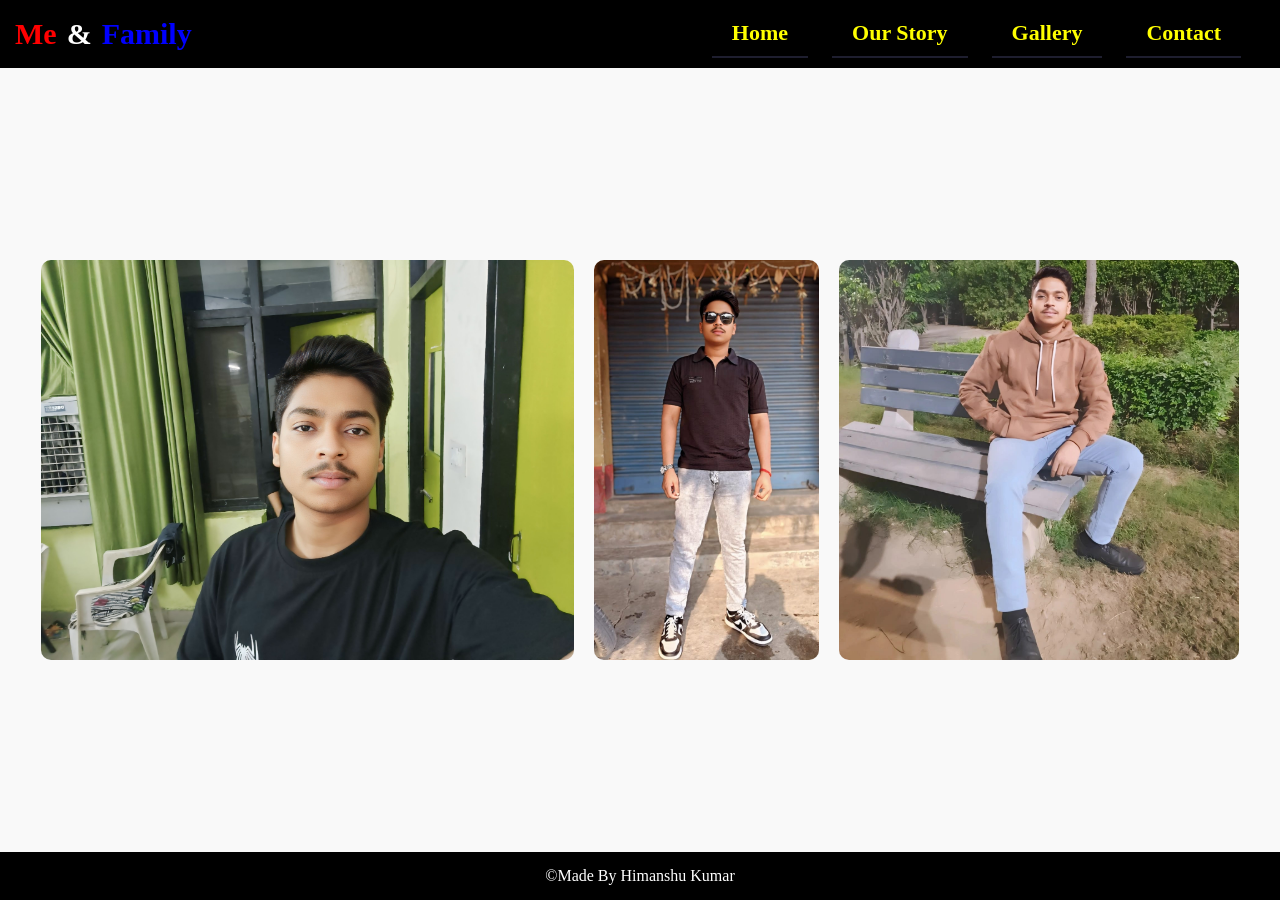
<file: index.html>
<!DOCTYPE html>
<html lang="en">
<head>
  <meta charset="UTF-8" />
  <meta name="viewport" content="width=device-width, initial-scale=1.0"/>
  <title>Himanshu Kumar</title>
  <link rel="stylesheet" href="style.css" />
</head>
<body>

<header>
  <div class="onenavbar">
    <span class="one">Me</span>
    <span class="two">&</span>
    <span class="three">Family</span>
  </div>
  <div class="hamburger" onclick="toggleMenu()">☰</div>
  <nav class="twonavbar" id="navLinks">
    <a href="index.html">Home</a>
    <a href="story.html">Our Story</a>
    <a href="gallery.html">Gallery</a>
    <a href="contact.html">Contact</a>
  </nav>
</header>
<main>
  <div class="image-gallery">
    <img src="WhatsApp Image 2025-05-13 at 4.23.50 PM.jpeg" alt="Image 1">
    <img src="image.png" alt="Image 2">
    <img src="image copy.png" alt="Image 3">
  </div>
</main>

<footer>
  <div class="foo">
    &copy;Made By Himanshu Kumar
  </div>
</footer>

<script>
  function toggleMenu() {
    const nav = document.getElementById("navLinks");
    nav.classList.toggle("active");
  }
</script>

</body>
</html>
</file>
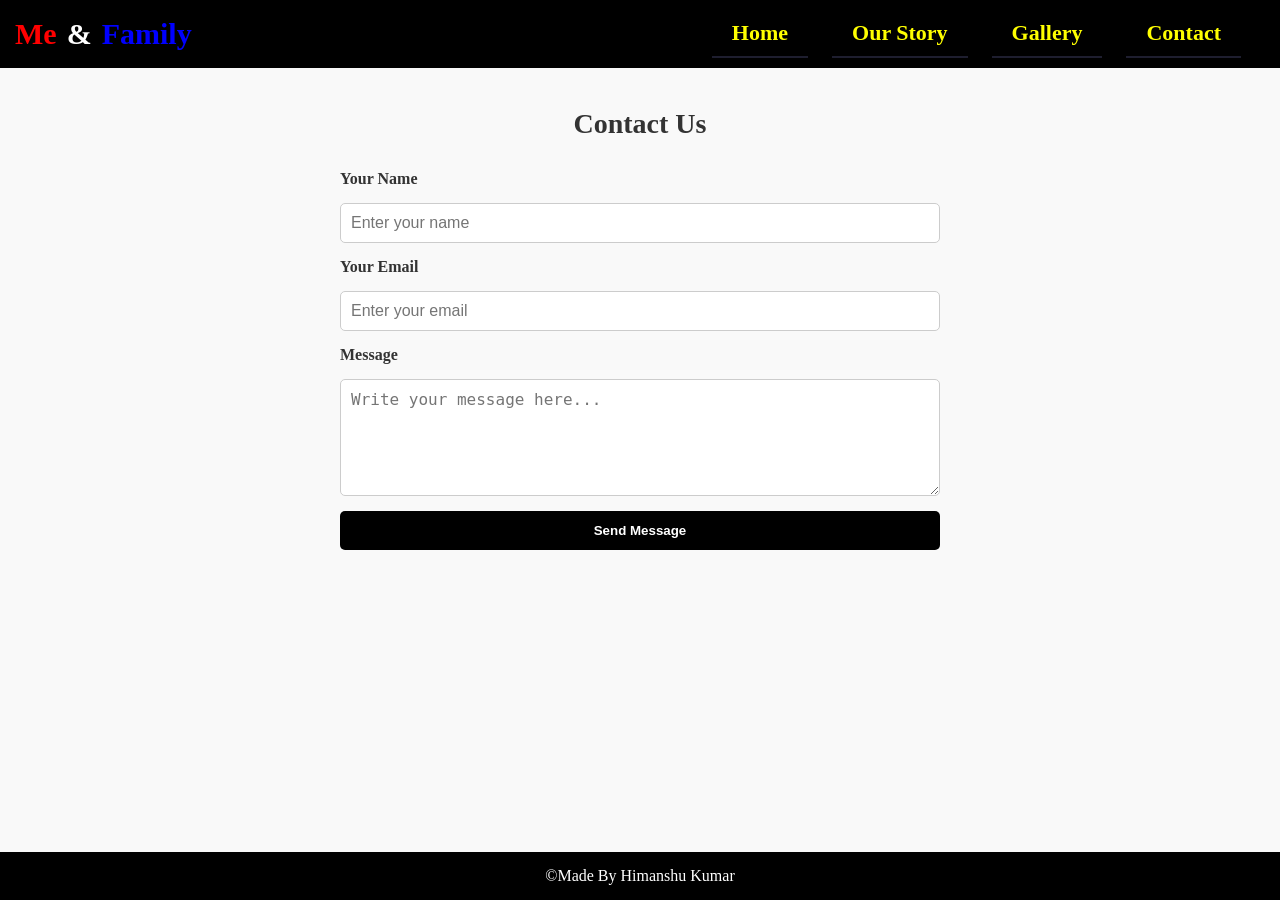
<file: contact.html>
<!DOCTYPE html>
<html lang="en">
<head>
  <meta charset="UTF-8" />
  <meta name="viewport" content="width=device-width, initial-scale=1.0"/>
  <title>Himanshu Kumar</title>
  <link rel="stylesheet" href="contact.css" />
</head>
<body>

<header>
  <div class="onenavbar">
    <span class="one">Me</span>
    <span class="two">&</span>
    <span class="three">Family</span>
  </div>
  <div class="hamburger" onclick="toggleMenu()">☰</div>
  <nav class="twonavbar" id="navLinks">
    <a href="index.html">Home</a>
    <a href="story.html">Our Story</a>
    <a href="gallery.html">Gallery</a>
    <a href="contact.html">Contact</a>
  </nav>
</header>

<!-- Contact Section -->
<section class="contact-section">
  <h2>Contact Us</h2>
  <form class="contact-form">
    <label for="name">Your Name</label>
    <input type="text" id="name" name="name" placeholder="Enter your name" required>

    <label for="email">Your Email</label>
    <input type="email" id="email" name="email" placeholder="Enter your email" required>

    <label for="message">Message</label>
    <textarea id="message" name="message" placeholder="Write your message here..." rows="5" required></textarea>

    <button type="submit">Send Message</button>
  </form>
</section>

<footer>
  <div class="foo">
    &copy;Made By Himanshu Kumar
  </div>
</footer>

<script>
  function toggleMenu() {
    const nav = document.getElementById("navLinks");
    nav.classList.toggle("active");
  }
</script>

</body>
</html>
</file>
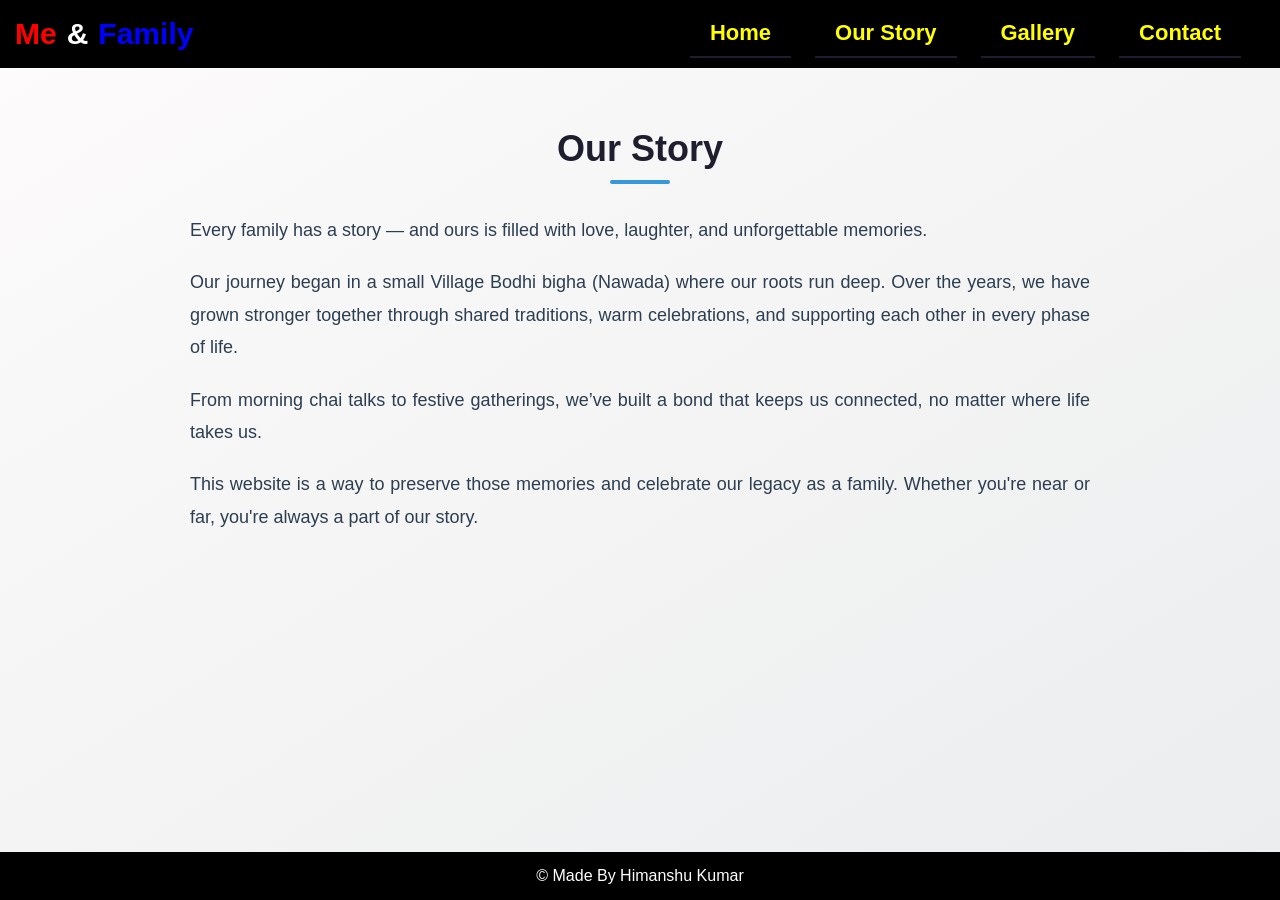
<file: story.html>
<!DOCTYPE html>
<html lang="en">
<head>
  <meta charset="UTF-8" />
  <meta name="viewport" content="width=device-width, initial-scale=1.0"/>
  <title>Himanshu Kumar</title>
  <link rel="stylesheet" href="story.css" />
</head>
<body>
  <div class="wrapper">
    
    <header>
      <div class="onenavbar">
        <span class="one">Me</span>
        <span class="two">&</span>
        <span class="three">Family</span>
      </div>
      <div class="hamburger" onclick="toggleMenu()">☰</div>
      <nav class="twonavbar" id="navLinks">
        <a href="index.html">Home</a>
        <a href="story.html">Our Story</a>
        <a href="gallery.html">Gallery</a>
        <a href="contact.html">Contact</a>
      </nav>
    </header>

    <section class="our-story">
      <div class="container">
        <h2>Our Story</h2>
        <p>
          Every family has a story — and ours is filled with love, laughter, and unforgettable memories.
        </p>
        <p>
          Our journey began in a small Village Bodhi bigha (Nawada) where our roots run deep. Over the years, we have grown stronger together through shared traditions, warm celebrations, and supporting each other in every phase of life.
        </p>
        <p>
          From morning chai talks to festive gatherings, we’ve built a bond that keeps us connected, no matter where life takes us.
        </p>
        <p>
          This website is a way to preserve those memories and celebrate our legacy as a family. Whether you're near or far, you're always a part of our story.
        </p>
      </div>
    </section>

    <footer>
      <div class="foo">
        &copy; Made By Himanshu Kumar
      </div>
    </footer>

  </div> <!-- wrapper ends -->

  <script>
    function toggleMenu() {
      const nav = document.getElementById("navLinks");
      nav.classList.toggle("active");
    }
  </script>
</body>
</html>
</file>
<file: style.css>
* {
  margin: 0;
  padding: 0;
  box-sizing: border-box;
}
body, html {
  margin: 0;
  padding: 0;
  height: 100%;
  overflow-x: hidden;  /* Prevent horizontal scroll */
  display: flex;
  flex-direction: column;
}


header {
  display: flex;
  justify-content: space-between;
  align-items: center;
  background-color: black;
  padding: 10px 15px;
  position: relative;
}

.one {
  color: red;
  font-weight: 900;
}
.two {
  color: white;
  font-weight: 900;
}
.three {
  color: blue;
  font-weight: 900;
}

.onenavbar {
  display: flex;
  gap: 10px;
  font-size: 30px;
}

.twonavbar {
  display: flex;
}

.twonavbar a {
  padding: 10px 20px;
  font-size: 22px;
  text-decoration: none;
  color: yellow;
  font-weight: 900;
  margin-right: 1.5rem;
  border-bottom: 2.5px solid  #1e1e2f;
}

.twonavbar a:hover {
  border-bottom: 2.5px solid red;
}

.hamburger {
  display: none;
  font-size: 30px;
  color: white;
  cursor: pointer;
}

/* Responsive Image in Main */
main {
  flex: 1;
  display: flex;
  justify-content: center;
  align-items: center;
  padding: 20px;
  background-color: #f9f9f9;
  overflow: hidden;
}

main img {
  max-width: 100%;
  height: auto;
  border-radius: 10px;
}



/* Footer Styling */
footer {
  background-color: black;
  color: white;
  text-align: center;
  padding: 15px 10px;
}

/* Media Query for Phones */
@media (max-width: 768px) {
  .twonavbar {
    display: none;
    flex-direction: column;
    background-color: black;
    position: absolute;
    top: 60px;
    right: 0;
    width: 100%;
    padding: 10px;
  }

  .twonavbar a {
    margin: 10px 0;
    font-size: 20px;
    margin-right: 0;
  }

  .hamburger {
    display: block;
  }

  .twonavbar.active {
    display: flex;
  }

  main {
    padding: 5px;
  }

  main img {
    border-radius: 5px;
  }
}
@media (max-width: 768px) {
  body {
    background-color: black;
  }

  main {
    background-color: black;
  }
}
/* Responsive Styling for Phones */
@media (max-width: 768px) {
  /* Header background color for phones */
  header {
    background-color: #1e1e2f; /* Dark Slate */
  }

  /* Text inside header stays readable */
  .one {
    color: red;
  }
  .two{
    color: white;
  }
  .three{
    color: blue;
  }

  /* Hamburger menu icon color */
  .hamburger {
    color: white;
  }

  /* Optional: body background color on phone */
  body {
    background-color: black;
    color: white; /* Keep text readable */
  }

  /* Optional: navbar background for clarity */
  .twonavbar {
    background-color: #1e1e2f;
  }
}

/* Make the image gallery scrollable horizontally */
.image-gallery {
  display: flex;
  overflow-x: scroll;
  scroll-snap-type: x mandatory;
  gap: 20px;
  padding: 20px;
}

.image-gallery img {
  max-height: 400px;
  object-fit: cover;
  width: auto;
  border-radius: 10px;
  scroll-snap-align: start;
}



body {
  height: 100%;
  padding: 0;
  margin: 0;
  background-color: #f9f9f9;
}
</file>
<file: contact.css>
* {
  margin: 0;
  padding: 0;
  box-sizing: border-box;
}
body, html {
  margin: 0;
  padding: 0;
  height: 100%;
  overflow-x: hidden;  /* Prevent horizontal scroll */
  display: flex;
  flex-direction: column;
}


header {
  display: flex;
  justify-content: space-between;
  align-items: center;
  background-color: black;
  padding: 10px 15px;
  position: relative;
}

.one {
  color: red;
  font-weight: 900;
}
.two {
  color: white;
  font-weight: 900;
}
.three {
  color: blue;
  font-weight: 900;
}

.onenavbar {
  display: flex;
  gap: 10px;
  font-size: 30px;
}

.twonavbar {
  display: flex;
}

.twonavbar a {
  padding: 10px 20px;
  font-size: 22px;
  text-decoration: none;
  color: yellow;
  font-weight: 900;
  margin-right: 1.5rem;
  border-bottom: 2.5px solid  #1e1e2f;
}

.twonavbar a:hover {
  border-bottom: 2.5px solid red;
}

.hamburger {
  display: none;
  font-size: 30px;
  color: white;
  cursor: pointer;
}




/* Footer Styling */
footer {
  background-color: black;
  color: white;
  text-align: center;
  padding: 15px 10px;
}

/* Media Query for Phones */
@media (max-width: 768px) {
  .twonavbar {
    display: none;
    flex-direction: column;
    background-color: black;
    position: absolute;
    top: 60px;
    right: 0;
    width: 100%;
    padding: 10px;
  }

  .twonavbar a {
    margin: 10px 0;
    font-size: 20px;
    margin-right: 0;
  }

  .hamburger {
    display: block;
  }

  .twonavbar.active {
    display: flex;
  }

 
}
@media (max-width: 768px) {
  body {
    background-color: black;
  }

  
}
/* Responsive Styling for Phones */
@media (max-width: 768px) {
  /* Header background color for phones */
  header {
    background-color: #1e1e2f; /* Dark Slate */
  }

  /* Text inside header stays readable */
  .one {
    color: red;
  }
  .two{
    color: white;
  }
  .three{
    color: blue;
  }

  /* Hamburger menu icon color */
  .hamburger {
    color: white;
  }

  /* Optional: body background color on phone */
  body {
    background-color: black;
    color: white; /* Keep text readable */
  }

  /* Optional: navbar background for clarity */
  .twonavbar {
    background-color: #1e1e2f;
  }
}





body {
  height: 100%;
  padding: 0;
  margin: 0;
  background-color: #f9f9f9;
}
/* Contact Section */
.contact-section {
  padding: 40px 20px;
  background-color: #f9f9f9;
  text-align: center;
}

.contact-section h2 {
  font-size: 28px;
  color: #333;
  margin-bottom: 30px;
}

.contact-form {
  max-width: 600px;
  margin: auto;
  display: flex;
  flex-direction: column;
  gap: 15px;
}

.contact-form label {
  text-align: left;
  font-weight: bold;
  color: #333;
}

.contact-form input,
.contact-form textarea {
  padding: 10px;
  border-radius: 5px;
  border: 1px solid #ccc;
  font-size: 16px;
  width: 100%;
}

.contact-form button {
  padding: 12px;
  background-color: black;
  color: white;
  border: none;
  border-radius: 5px;
  font-weight: bold;
  cursor: pointer;
}

.contact-form button:hover {
  background-color: red;
}

/* Responsive Adjustments */
@media (max-width: 768px) {
  .contact-section {
    padding: 20px 10px;
  }

  .contact-form {
    width: 100%;
  }
}
html, body {
  height: 100%;
  margin: 0;
  padding: 0;
}

body {
  display: flex;
  flex-direction: column;
  min-height: 100vh; /* Full viewport height */
}

/* This makes sure the content takes all available space above footer */
main, .contact-section {
  flex: 1;
}
</file>
<file: story.css>
/* RESET & BASE STYLES */
* {
  margin: 0;
  padding: 0;
  box-sizing: border-box;
}
html, body {
  height: 100%;
  overflow-x: hidden;
  background-color: #f9f9f9;
  font-family: 'Segoe UI', sans-serif;
}

/* PAGE STRUCTURE */
.wrapper {
  min-height: 100vh;
  display: flex;
  flex-direction: column;
}

/* HEADER and FOOTER should not shrink */
header,
footer {
  flex-shrink: 0;
}

/* MAIN CONTENT AREA */
.our-story {
  flex-grow: 1; /* Ensures it grows to take available space */
  padding: 60px 20px;
  margin-top: auto; /* Push the footer down if content is less */
}

/* HEADER */
header {
  display: flex;
  justify-content: space-between;
  align-items: center;
  background-color: black;
  padding: 10px 15px;
  position: relative;
}

.onenavbar {
  display: flex;
  gap: 10px;
  font-size: 30px;
}

.one {
  color: red;
  font-weight: 900;
}

.two {
  color: white;
  font-weight: 900;
}

.three {
  color: blue;
  font-weight: 900;
}

/* NAVIGATION */
.twonavbar {
  display: flex;
}

.twonavbar a {
  padding: 10px 20px;
  font-size: 22px;
  text-decoration: none;
  color: yellow;
  font-weight: 900;
  margin-right: 1.5rem;
  border-bottom: 2.5px solid #1e1e2f;
}

.twonavbar a:hover {
  border-bottom: 2.5px solid red;
}

.hamburger {
  display: none;
  font-size: 30px;
  color: white;
  cursor: pointer;
}

/* OUR STORY SECTION */
.our-story {
  background: linear-gradient(to bottom right, #fdfbfb, #ebedee);
  color: #2c3e50;
}

.our-story .container {
  max-width: 900px;
  margin: 0 auto;
}

.our-story h2 {
  text-align: center;
  font-size: 36px;
  margin-bottom: 30px;
  color: #1e1e2f;
  position: relative;
}

.our-story h2::after {
  content: "";
  width: 60px;
  height: 4px;
  background-color: #3498db;
  display: block;
  margin: 10px auto 0;
  border-radius: 2px;
}

.our-story p {
  font-size: 18px;
  line-height: 1.8;
  margin-bottom: 20px;
  text-align: justify;
}

/* FOOTER */
footer {
  background-color: black;
  color: white;
  text-align: center;
  padding: 15px 10px;
  position: relative;
  bottom: 0;
  width: 100%;
}

/* RESPONSIVE STYLES */
@media (max-width: 768px) {
  .twonavbar {
    display: none;
    flex-direction: column;
    background-color: #1e1e2f;
    position: absolute;
    top: 60px;
    right: 0;
    width: 100%;
    padding: 10px;
  }

  .twonavbar a {
    margin: 10px 0;
    font-size: 20px;
    margin-right: 0;
  }

  .twonavbar.active {
    display: flex;
  }

  .hamburger {
    display: block;
  }

  header {
    background-color: #1e1e2f;
  }

  .one { color: red; }
  .two { color: white; }
  .three { color: blue; }

  body {
    background-color: black;
    color: white;
  }

  .our-story {
    padding: 40px 15px;
  }

  .our-story h2 {
    font-size: 28px;
  }

  .our-story p {
    font-size: 16px;
  }
}
</file>
